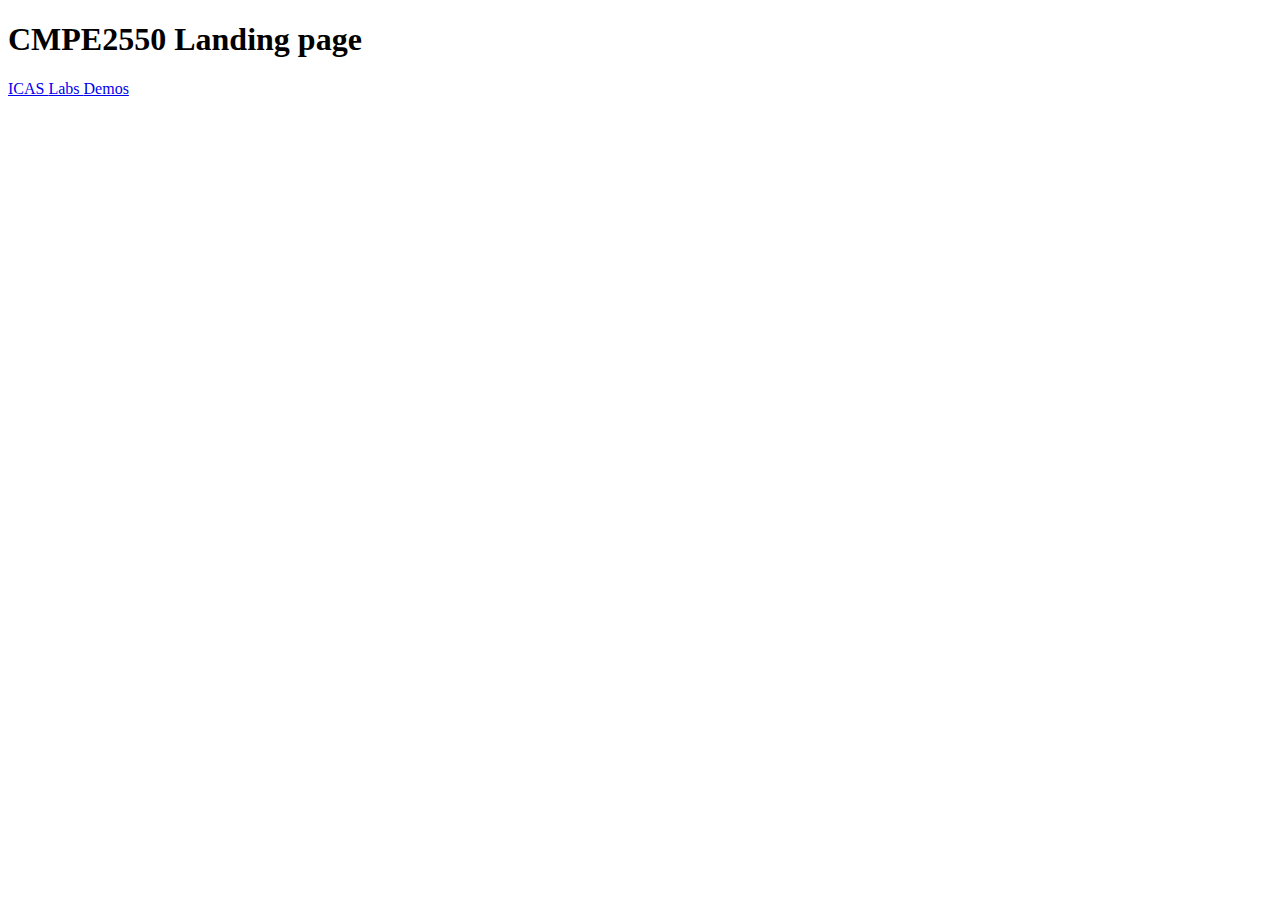
<file: index.html>
<!DOCTYPE html>
<html lang="en">
    <head>
        <meta charset="UTF-8">
        <meta name="viewport" content="width=device-width, initial-scale=1.0">
        <title>Landing page 2550 A02</title>
    </head>
    <body>
        <h1>CMPE2550 Landing page</h1>

        <a href="#">ICAS </a>
        <a href="#">Labs </a>
        <a href="#">Demos </a>
    </body>
</html>
</file>
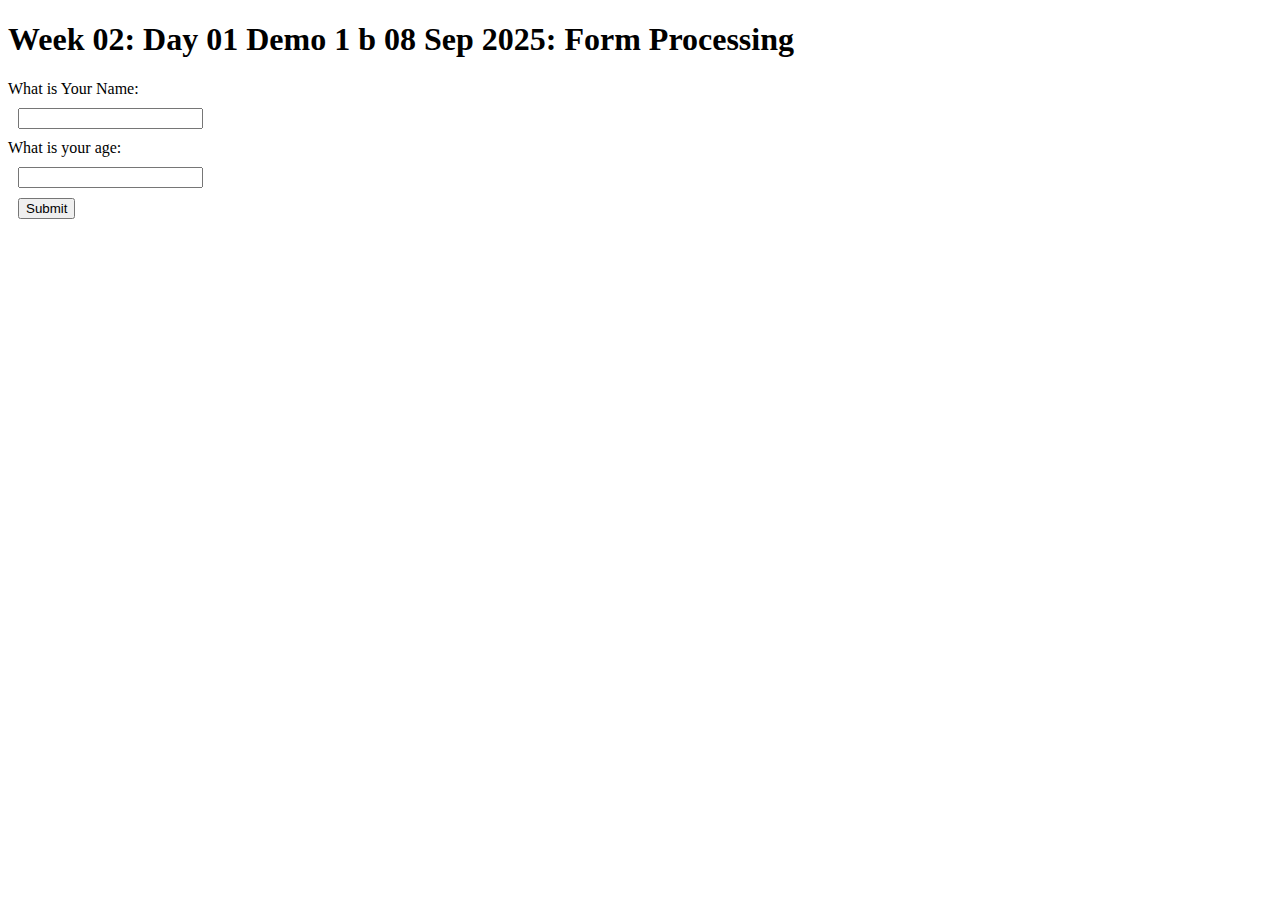
<file: demos/Demo01b/index.html>
<!DOCTYPE html>
<html lang="en">
    <head>
        <meta charset="UTF-8">
        <meta name="viewport" content="width=device-width, initial-scale=1.0">
        <title>Demo 01 B</title>
        <style>
            input
            {
                display: block;
                margin: 10px;
            }
        </style>
    </head>
    <body>
        <header>
            <h1> Week 02: Day 01 Demo 1 b 08 Sep 2025: Form Processing</h1>
        </header>
        <main>
            <!-- action: server URL  method: GET/POST  Defaut: GET-->
             <!-- server.php is server file where this form will be processed
              method is GET 
              GET: Expose information in URL
                   2000 characters possible only
              POST: Great option for sensitive info like passwords
                    No limit of data you can send
              HTTP protocol
              -->
            <form action="server.php" method="GET">
                <label for="username"> What is Your Name: </label>
                <input type="text" name="username">

                <label for="userage"> What is your age: </label>
                <input type="text" name="userage">

                <input type="submit" value ="Submit">
            </form>
        </main>
        <footer>

        </footer>
    </body>
</html>
</file>
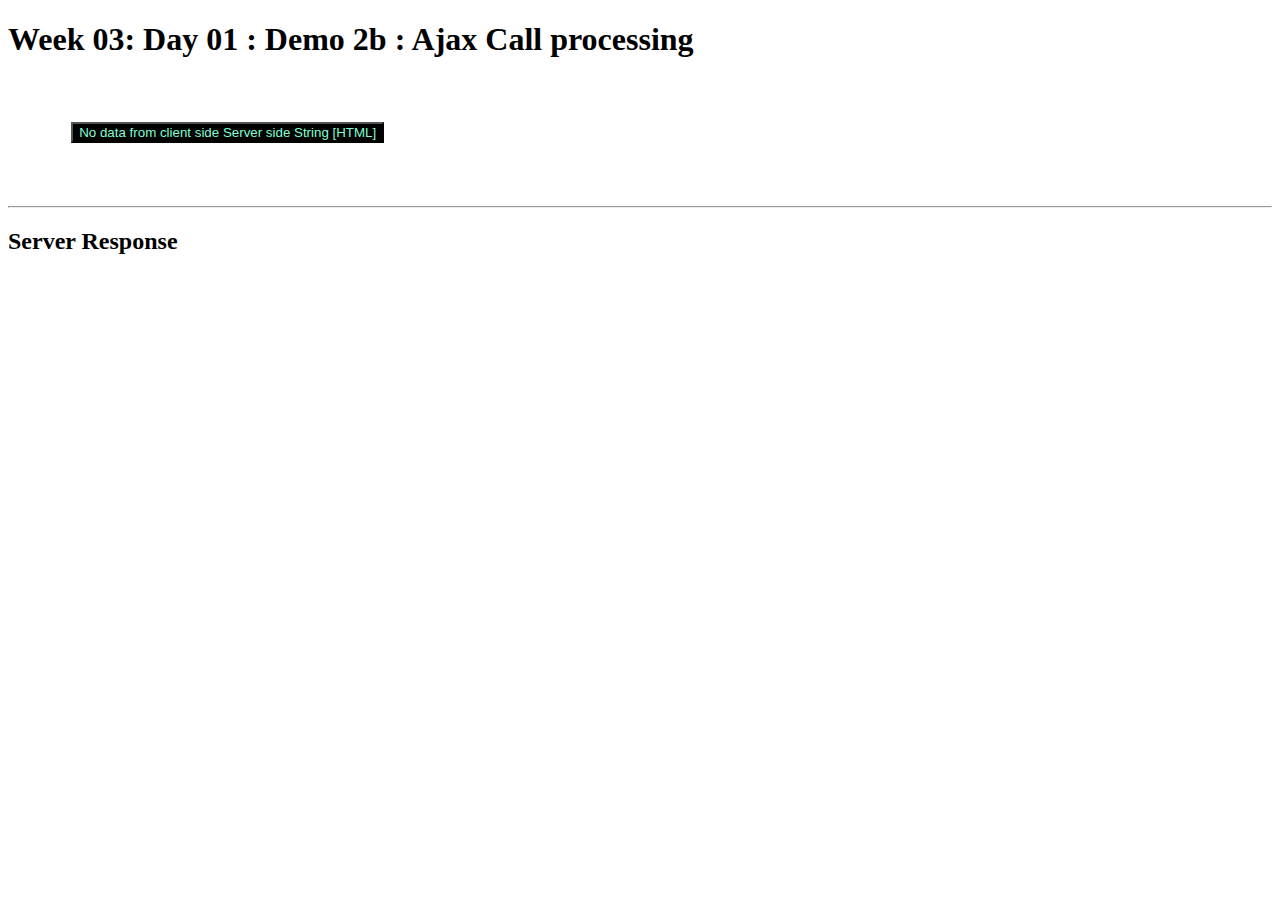
<file: demos/Demo02b/index.html>
<!DOCTYPE html>
<html lang="en">
    <head>
        <meta charset="UTF-8">
        <meta name="viewport" content="width=device-width, initial-scale=1.0">
        <title>Demo 2b: Ajax Call : Placing order</title>
        <!-- Link to AJax library -->
        <script src="https://ajax.aspnetcdn.com/ajax/jQuery/jquery-3.7.1.js"></script>

        <!-- Link to your own script -->
        <script src="code.js"> </script>
        <style>
            button{
                display: block;
                margin : 5%;
                color: aquamarine;
                background-color: black;
            }
            button:hover{
                color: aqua;
                border: 2px solid aqua;
            }
        </style>
    </head>
    <body>
        <header>
            <h1> Week 03: Day 01 : Demo 2b : Ajax Call processing </h1>
        </header>
        <main>
            <button> No data from client side Server side String [HTML]</button>


            <hr>
            <h2> Server Response</h2>
            <section >

            </section>
        </main>
        <footer>

        </footer>
    </body>
</html>
</file>
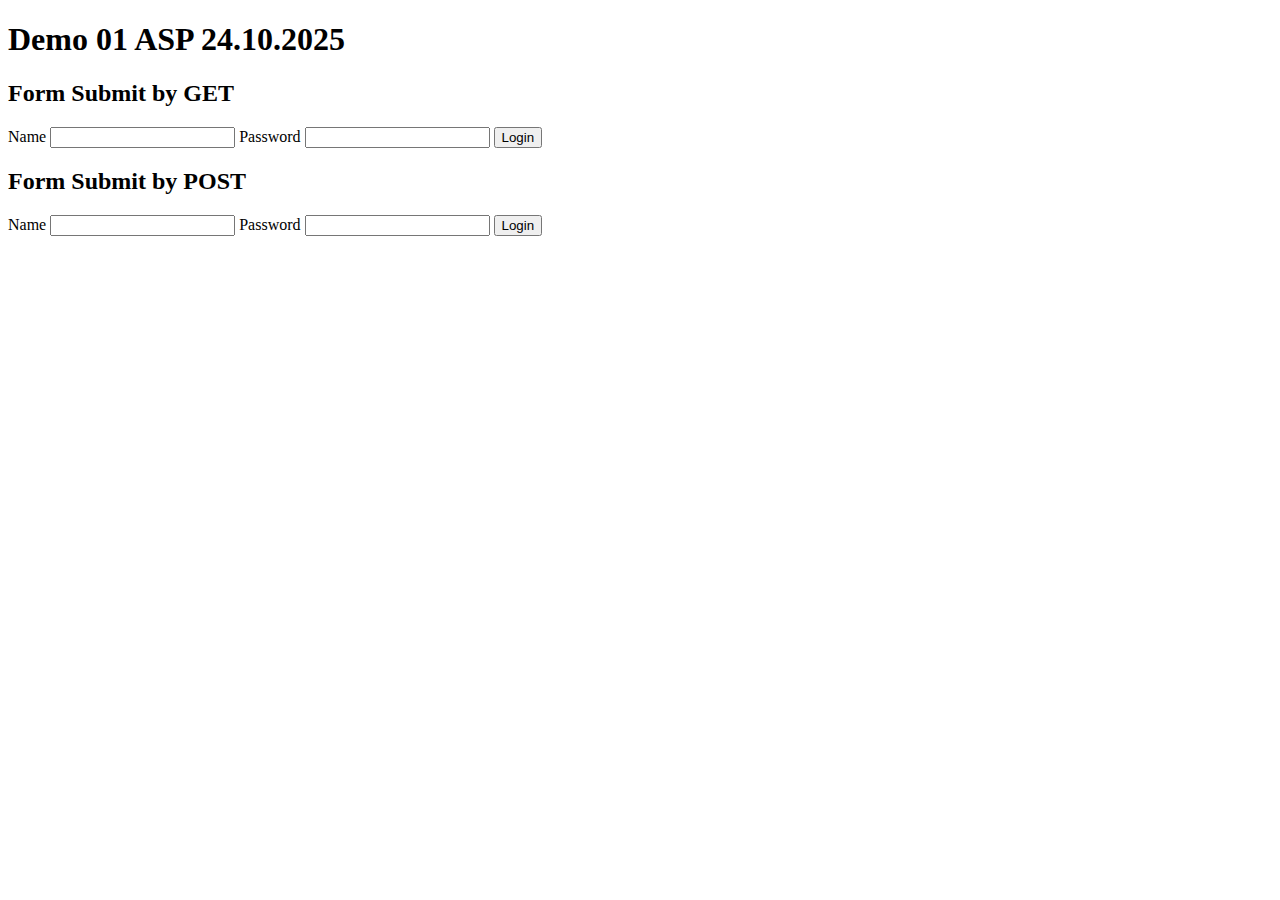
<file: demos/Week08d3Demo01Asp/Week08d3Demo01Asp/ClientSideFiles/index.html>
<!DOCTYPE html>
<html lang="en">
    <head>
        <meta charset="UTF-8">
        <meta name="viewport" content="width=device-width, initial-scale=1.0">
        <title>ASP Demo 01</title>
        <!-- Link to jQeury library -->
        <script src="https://ajax.aspnetcdn.com/ajax/jQuery/jquery-3.7.1.js"></script>
        <!-- Link to your own js -->
        <script src="code.js"></script>
    </head>
    <body>
        <h1>Demo 01 ASP 24.10.2025</h1>
        <h2> Form Submit by GET</h2>
        <!-- Submitting my form to a specific end point -->
        <form action="https://localhost:7206/loginPage" method="GET">
            <label for="username"> Name</label>
            <input type="text" name="username">

            <label for="password"> Password</label>
            <input type="password" name="password">

            <button type="submit" name="submit"> Login </button>

        </form>

         <h2> Form Submit by POST</h2>
        <!-- Submitting my form to a specific end point using post method -->
        <!-- <form action="https://localhost:7206/loginPagePost" method="POST"> -->
            <label for="username"> Name</label>
            <input type="text" name="usernamePost">

            <label for="password"> Password</label>
            <input type="password" name="passwordPost">

            <button type="submit" name="submitPost"> Login </button>

        <!-- </form> -->
    </body>
</html>
</file>
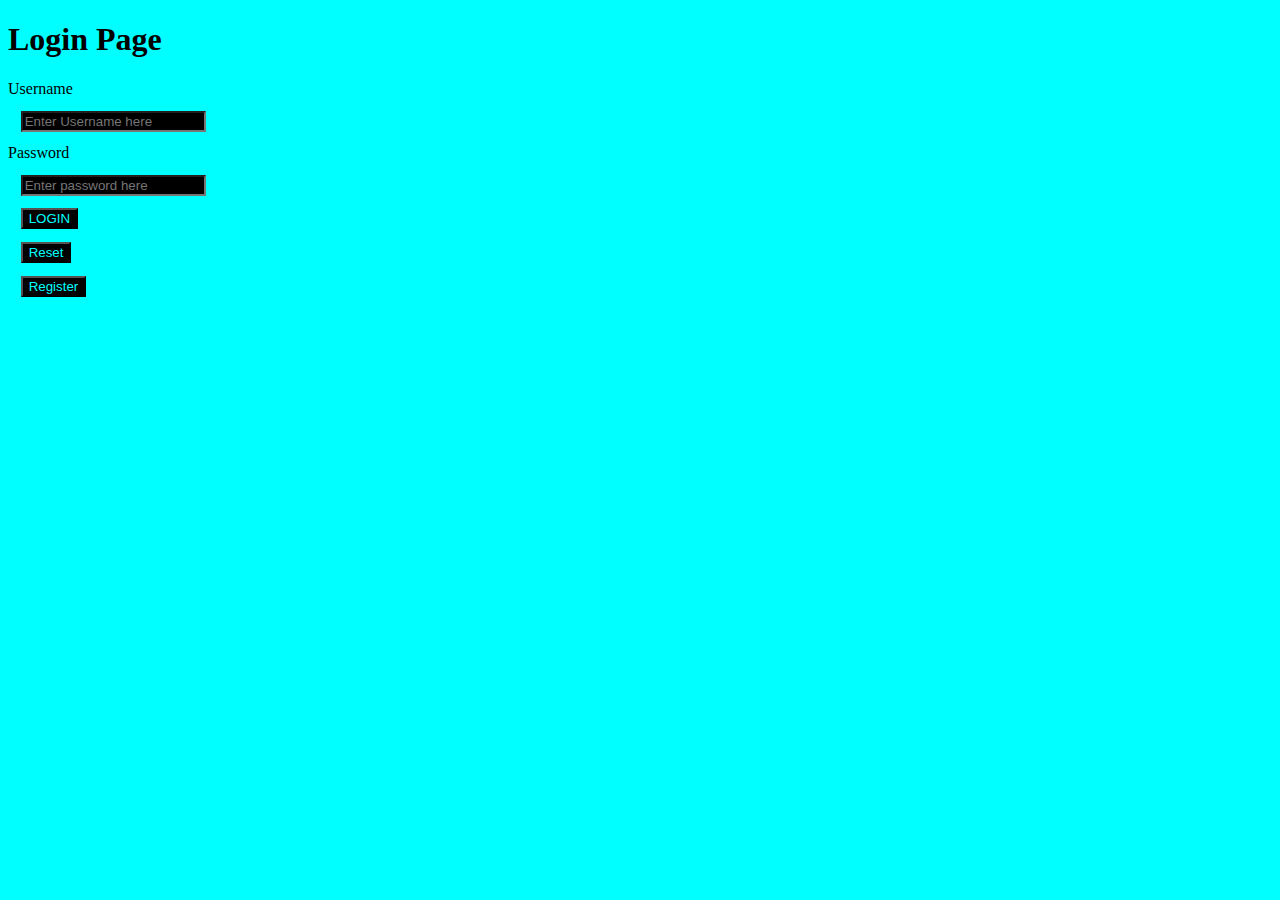
<file: demos/Demo05ForLab2/login.html>
<!DOCTYPE html>
<html lang="en">
    <head>
        <meta charset="UTF-8">
        <meta name="viewport" content="width=device-width, initial-scale=1.0">
        
        <title>Login Page Demo 05</title>
        <!-- Link to CSS -->
        <link rel="stylesheet" href="styles.css">
    </head>
    <body>
        <h1> Login Page</h1>
        <form action="login.php" method="POST">
            <label for="username">Username</label>
            <input type="text" name="username" placeholder="Enter Username here">

            <label for="password">Password</label>
            <input type="password" name="password" placeholder="Enter password here">
            <input type="submit" value="LOGIN">
            <input type="reset" value="Reset">
            <input type="button"  value="Register">
        </form>
    </body>
</html>
</file>
<file: demos/Demo05ForLab2/styles.css>
body{
    background-color: aqua;
}

input{
    display: block;
    margin:1%;
    background-color: black;
    color:aqua;
}
</file>
